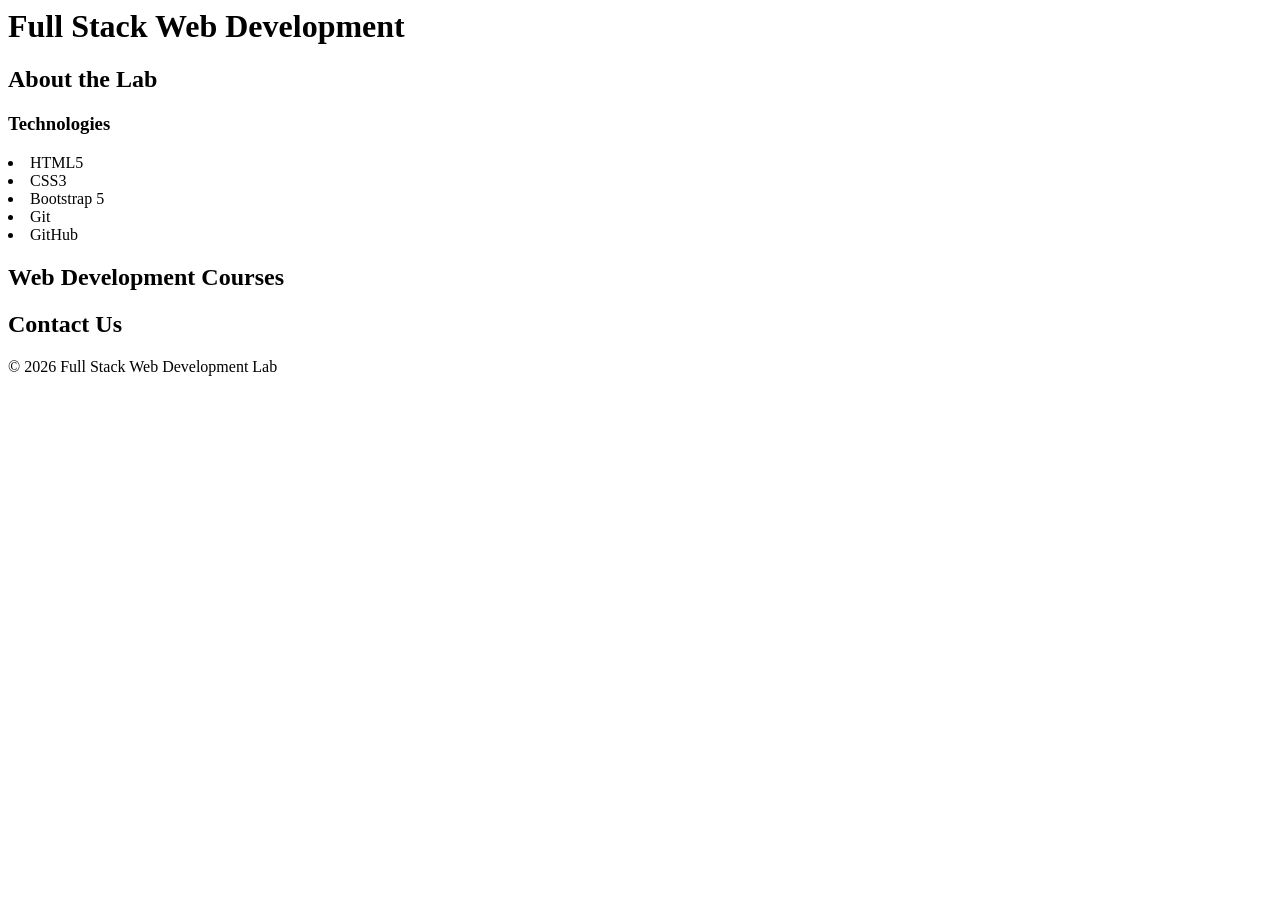
<file: lab_from_docx_reconstructed.html>
<html lang="en">
    <title>Full Stack Development Lab</title>
</head>
            </a>
                <span class="navbar-toggler-icon"></span>
            </button>
                        </a>
                    </li>
                        </a>
                    </li>
                        </a>
                    </li>
                        </a>
                    </li>
                </ul>
            </div>
        </div>
    </nav>
            <h1>Full Stack Web Development</h1>
            </p>
            </a>
        </div>
    </section>
                    <h2>About the Lab</h2>
                    </p>
                    </p>
                    </button>
                </div>
                        <h3>Technologies</h3>
                            <li>HTML5</li>
                            <li>CSS3</li>
                            <li>Bootstrap 5</li>
                            <li>Git</li>
                            <li>GitHub</li>
                        </ul>
                    </div>
                </div>
            </div>
        </div>
    </section>
                <h2>Web Development Courses</h2>
                </p>
            </div>
                            </h5>
                            </p>
                            </a>
                        </div>
                    </div>
                </div>
                            </h5>
                            </p>
                            </a>
                        </div>
                    </div>
                </div>
                            </h5>
                            </p>
                            </a>
                        </div>
                    </div>
                </div>
            </div>
        </div>
    </section>
            <h2>Contact Us</h2>
            </p>
            </button>
        </div>
    </section>
                &copy; 2026 Full Stack Web Development Lab
            </p>
        </div>
    </footer>
    <script
    </script>
</body>
</html>
    font-family: Arial, sans-serif;
    margin: 0;
    padding: 0;
    background: #f4f6f8;
    padding: 100px 20px;
    font-size: 48px;
    font-weight: bold;
    margin-bottom: 20px;
    font-size: 20px;
    margin-bottom: 30px;
    background: #f8f9fa;
    padding: 30px;
    border-radius: 10px;
    border: 1px solid #ddd;
    margin-bottom: 20px;
    margin-bottom: 10px;
    background: #f5f5f5;
    transition: transform 0.3s ease;
    transform: translateY(-5px);
    font-weight: bold;
    margin-bottom: 15px;
    background: white;
    background: #212529;
    color: white;
    padding: 20px 0;
    margin: 0;
        padding: 60px 20px;
        font-size: 35px;
        font-size: 17px;
<script
</script>
</button>
</button>
</button>
</button>
</a>
        </h5>
        </p>
        </a>
    </div>
</div>
</file>
